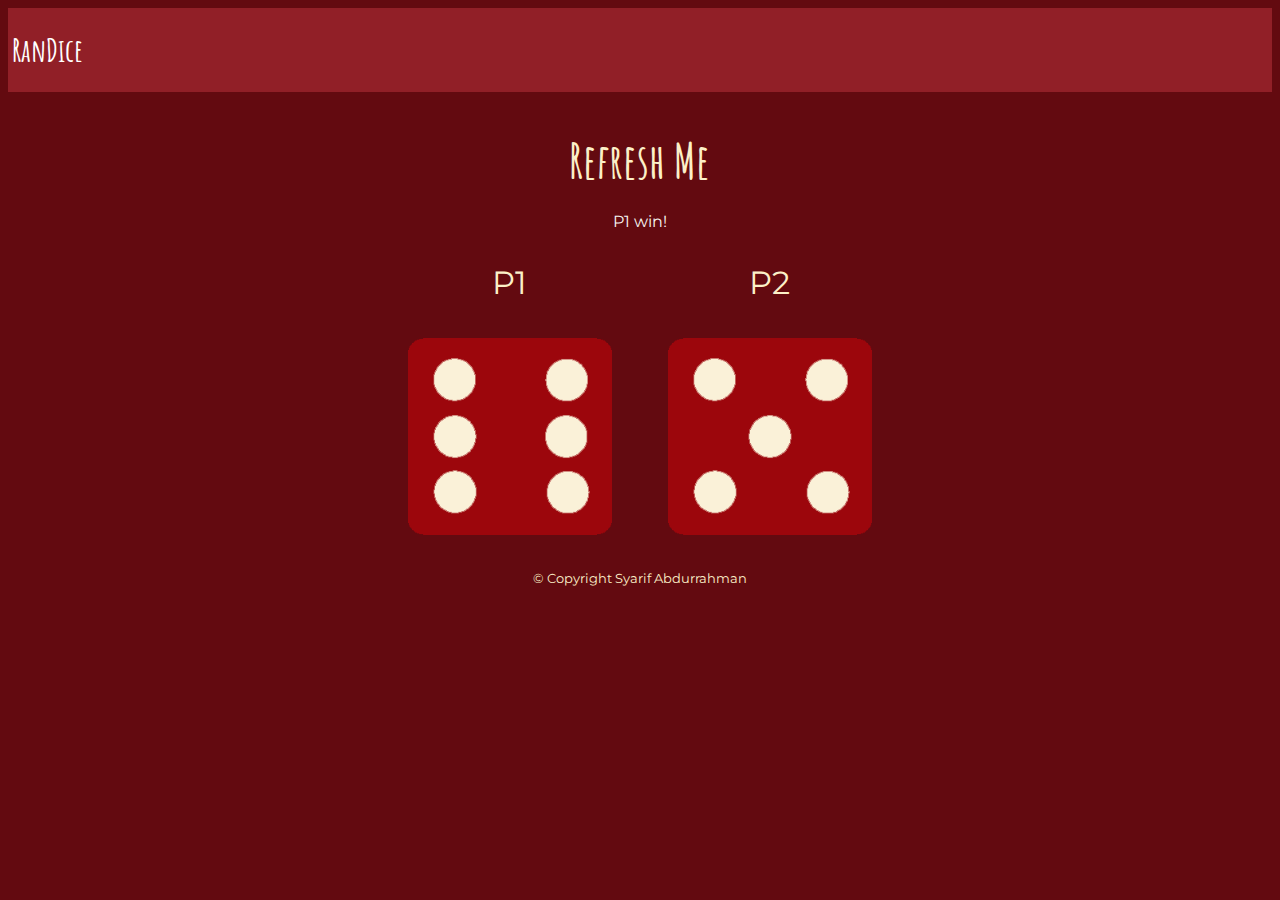
<file: index.html>
<!DOCTYPE html>
<html lang="en" dir="ltr">

<head>
  <meta charset="utf-8">
  <title>RanDice - Dice Randomizer</title>

  <link href="https://fonts.googleapis.com/css?family=Indie+Flower|Lobster" rel="stylesheet">

  <!--bootstrap-->
  <link href="https://cdn.jsdelivr.net/npm/bootstrap@5.0.2/dist/css/bootstrap.min.css" rel="stylesheet"
    integrity="sha384-EVSTQN3/azprG1Anm3QDgpJLIm9Nao0Yz1ztcQTwFspd3yD65VohhpuuCOmLASjC" crossorigin="anonymous">

  <script src="https://cdn.jsdelivr.net/npm/bootstrap@5.0.2/dist/js/bootstrap.bundle.min.js"
    integrity="sha384-MrcW6ZMFYlzcLA8Nl+NtUVF0sA7MsXsP1UyJoMp4YLEuNSfAP+JcXn/tWtIaxVXM" crossorigin="anonymous">
  </script>


  <!--cdnIcon-->
  <link rel="stylesheet" href="https://use.fontawesome.com/releases/v5.15.4/css/all.css"
    integrity="sha384-DyZ88mC6Up2uqS4h/KRgHuoeGwBcD4Ng9SiP4dIRy0EXTlnuz47vAwmeGwVChigm" crossorigin="anonymous">

  <link rel="stylesheet" href="styles.css">

  <!--Fonts-->
  <link rel="preconnect" href="https://fonts.googleapis.com">
  <link rel="preconnect" href="https://fonts.gstatic.com" crossorigin>
  <link
    href="https://fonts.googleapis.com/css2?family=Amatic+SC:wght@400;700&family=Montserrat:wght@100;500;700;900&display=swap"
    rel="stylesheet">

</head>

<body>

  <section id="top-section">
    <nav class="navbar navbar-expand-lg">
      <div class="container-fluid">
        <div>
          <i class="fas fa-dice fa-spin fa-2x icon"></i>
          <h1 class="icon-text">
            RanDice
          </h1>
        </div>
      </div>
    </nav>
  </section>

  <section id="mid-section">
    <div class="container">
      <h1><a href="index.html" class="link"> Refresh Me</a> </h1>

      <div class="result-text">
        <p>P1 Win!</p>
      </div>

      <div class="dice">
        <p>P1</p>
        <img class="img1" src="">
      </div>

      <div class="dice">
        <p>P2</p>
        <img class="img2" src="">
      </div>
    </div>
  </section>

  <script src="app.js"></script>
</body>

<footer>
  <section id="btm-section">
    <div class="container-fluid p-4">
      <!-- Section: Social media -->
      <section class="mb-2">
        <!-- Facebook -->
        <a class="btn btn-outline-light btn-floating m-1" href="https://www.facebook.com/manly.fe" role="button"><i
            class="fab fa-facebook-f"></i></a>

        <!-- Twitter -->
        <a class="btn btn-outline-light btn-floating m-1" href="#!" role="button"><i class="fab fa-twitter"></i></a>

        <!-- Google -->
        <a class="btn btn-outline-light btn-floating m-1" href="#!" role="button"><i class="fab fa-google"></i></a>

        <!-- Instagram -->
        <a class="btn btn-outline-light btn-floating m-1" href="https://www.instagram.com/syarifabdr19" role="button"><i
            class="fab fa-instagram"></i></a>

        <!-- Linkedin -->
        <a class="btn btn-outline-light btn-floating m-1"
          href="https://www.linkedin.com/in/syarif-abdurrahman-2b78bb176" role="button"><i
            class="fab fa-linkedin-in"></i></a>

        <!-- Github -->
        <a class="btn btn-outline-light btn-floating m-1" href="https://github.com/syarifabdurrahman" role="button"><i
            class="fab fa-github"></i></a>
      </section>
      <!-- Section: Social media -->
      </container>
  </section>
  <p class="btm-own">
    © Copyright Syarif Abdurrahman
  </p>
</footer>

</html>
</file>
<file: styles.css>
.container {
  width: 70%;
  margin: auto;
  text-align: center;
}

body {
  background-color: #630A10;
  margin-bottom: 1%;
}

.navbar {
  background-color: #911F27;
  margin-bottom: 3%;
}

.icon{
  color: white;
  display: inline-block;
}

.icon-text{
  font-family: 'Amatic SC',
  cursive;
  font-weight: 900;
  display: inline-block;
   color: white;
}

.result-text{
  font-family: 'Montserrat',
  sans-serif;
  font-weight: 900px;
  color: #F7F6F2;
}

.dice {
  text-align: center;
  display: inline-block;
}

.link{
  text-decoration: none;
   font-family: 'Amatic SC',
   cursive;
  font-weight: bold;
  margin: 30px;
  font-size: 3rem;
  color: #FCF0C8;
}

h1 a:hover{
  color: #911F27;
}

p {
  font-size: 2rem;
  color: #FCF0C8;
  font-family: 'Montserrat',
  sans-serif;
}

img {
  width: 80%;
}

footer {
  margin-top: 2.1%;
  color: #EEEEEE;
  text-align: center;
  font-family: 'Indie Flower', cursive;

}

.btm-own{
  font-size: small;
}
</file>
